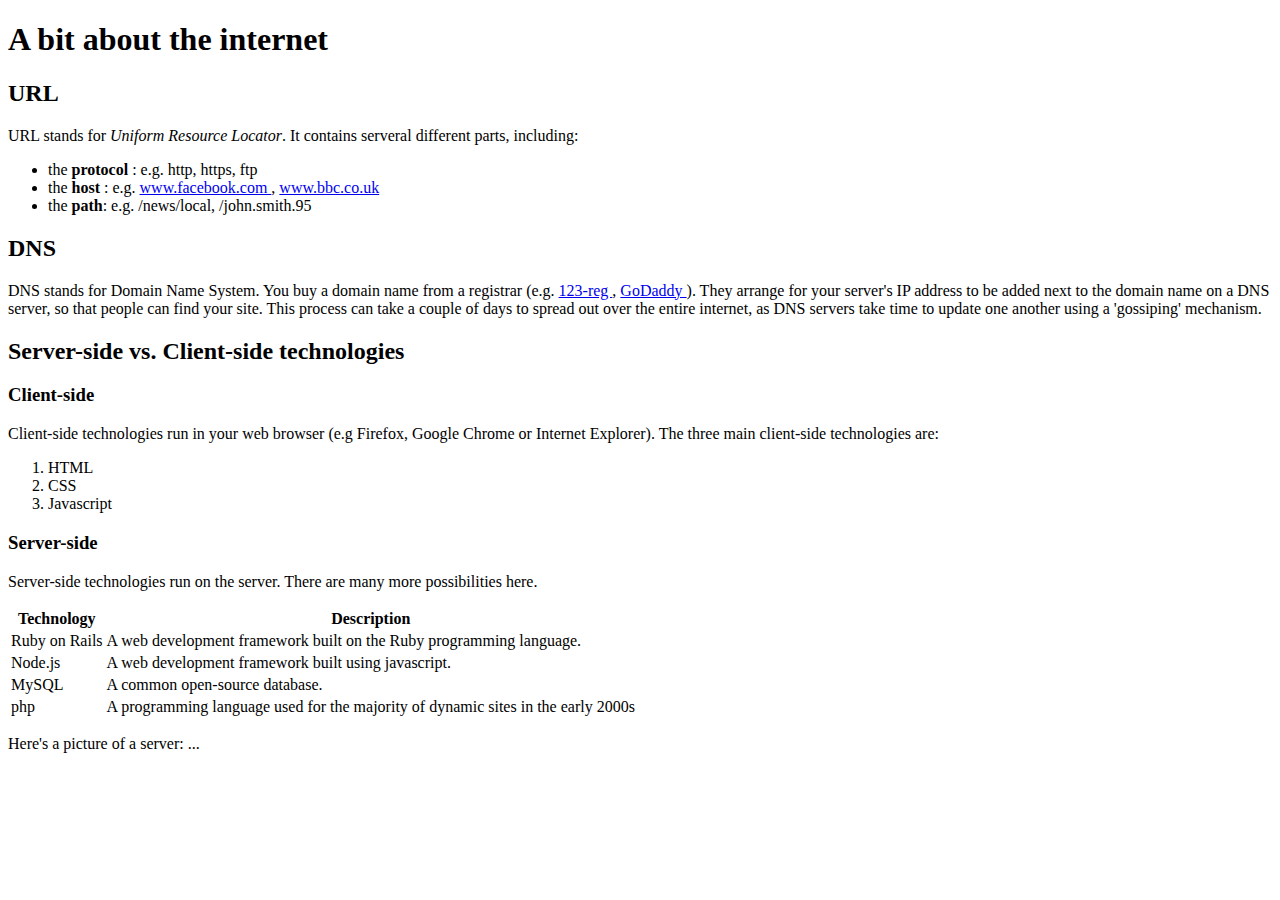
<file: abitabouttheinernet.html>
<!DOCTYPE html>
<html>
<h1>A bit about the internet</h1>
<p>
	<h2>URL</h2>
	<body>
		<p>URL stands for <em>Uniform Resource Locator</em>. It contains serveral different parts, including:
			<div>
				<ul>
					<li>the <strong>protocol</strong> : e.g. http, https, ftp </li>
					<li>the <strong>host</strong> : e.g. <a href="www.facebook.com"> www.facebook.com </a>, <a href= "www.bbc.co.uk"> www.bbc.co.uk </a> </li>
					<li>the <strong>path</strong>: e.g. /news/local, /john.smith.95</li>
				</ul>
			</p>
			<h2>DNS</h2>
		<body>
				<p>DNS stands for Domain Name System. You buy a domain name from a registrar (e.g. <a href= "www.123-reg.com">123-reg </a>, <a href= "www.godaddy.com"> GoDaddy </a>). They arrange for your server's IP address to be added next to the domain name on a DNS server, so that people can find your site. This process can take a couple of days to spread out over the entire internet, as DNS servers take time to update one another using a 'gossiping' mechanism.
					<p>
						<h2>Server-side vs. Client-side technologies</h2>

						<h3>Client-side</h3>
						<body>
							<p>Client-side technologies run in your web browser (e.g Firefox, Google Chrome or Internet Explorer). The three main client-side technologies are:
								<ol>
									<li>HTML</li>
									<li>CSS</li>
									<li>Javascript</li>
								</ol>
								<p>
									<h3>Server-side</h3>
									<body>
										<p>Server-side technologies run on the server. There are many more possibilities here.
											<table>
												<thead>
													<tr>
														<th>Technology</th>			<th>Description</th>
													</tr>
												</thead>
												<tbody>
													<tr>
														<td>Ruby on Rails</td>		<td>A web development framework built on the Ruby programming language.</td>
													</tr>
													<tr>
														<td>Node.js</td> 			<td>A web development framework built using javascript.</td>
													</tr>
													<tr>
														<td>MySQL</td> 				<td>A common open-source database.</td>
													</tr>
													<tr>
														<td>php</td> 				<td>A programming language used for the majority of dynamic sites in the early 2000s</td>
													</tr>
												</tbody>
											</table>
										</p>
									</body>

									Here's a picture of a server: ...
</file>
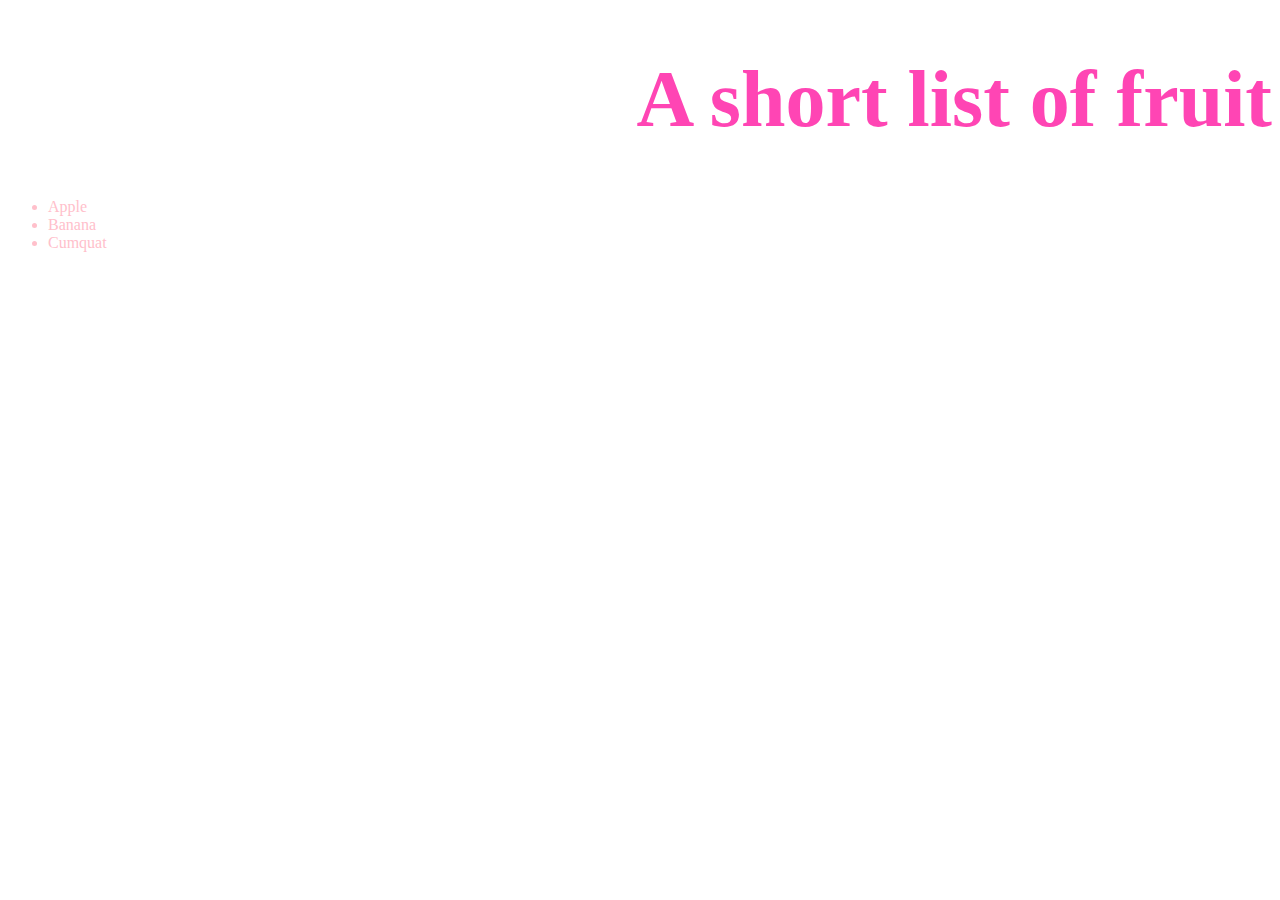
<file: javascript.html>
<!DOCTYPE html>

<html>
<head>
<script src="jquery-2.2.4.min.js"></script>
<script src="main.js"></script>
</head>
<body>
	<h1>A short list of fruit</h1>

  <ul id="fruit-list">
    <li>Apple</li>
    <li>Banana</li>
    <li>Cumquat</li>
  </ul>
</body>
</html>
</file>
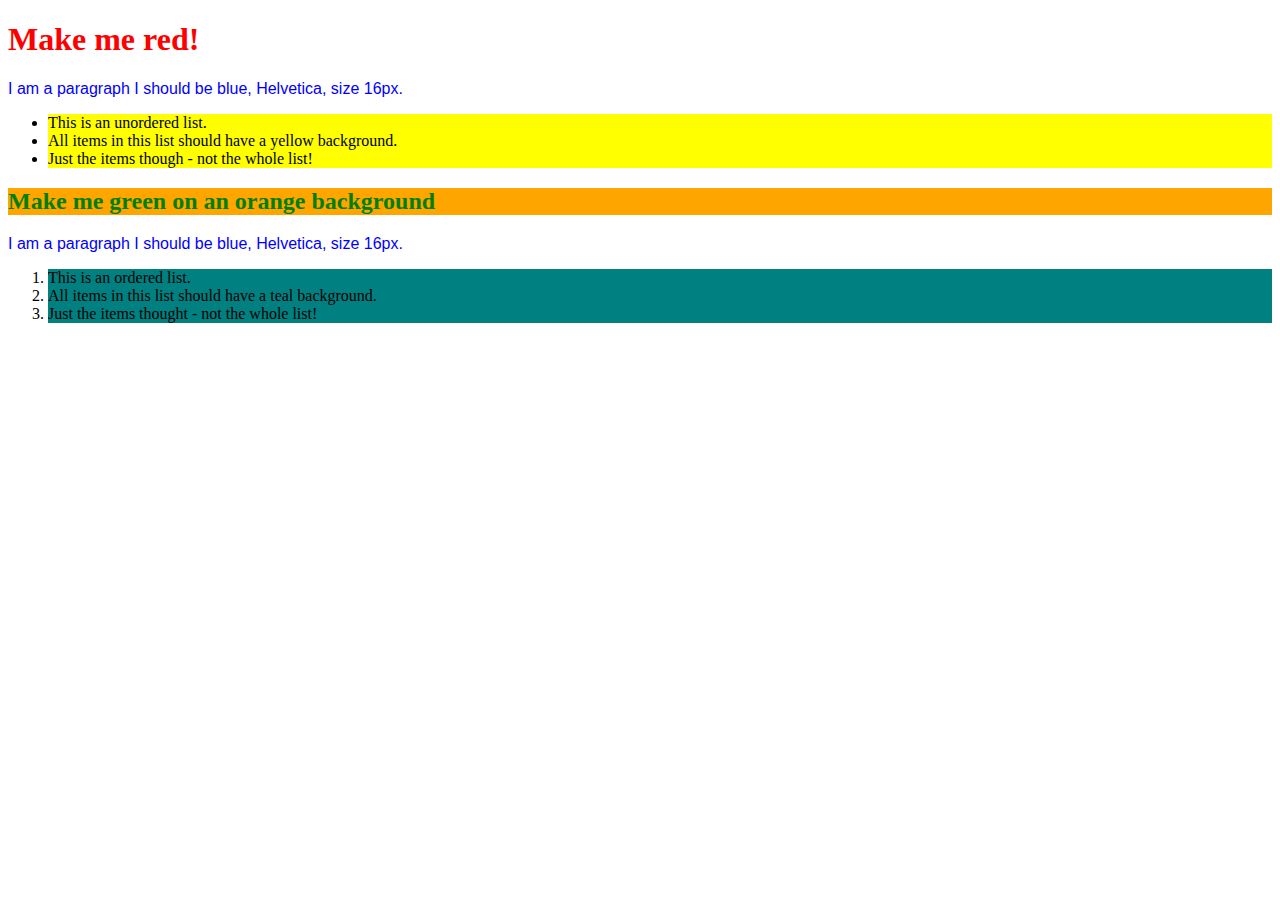
<file: html2-master/exercise1.html>
<!DOCTYPE html>
<html>
    <head>
        <title>CSS Exercises 1</title>
        <link rel= "stylesheet" type= "text/css" href= "style.css">
    </head>
    <body>
        <h1>Make me red!</h1>

        <p>I am a paragraph I should be blue, Helvetica, size 16px.</p>

        <ul>
            <li>This is an unordered list.</li>
            <li>All items in this list should have a yellow background.</li>
            <li>Just the items though - not the whole list!</li>
        </ul>

        <h2>Make me green on an orange background</h2>

        <p>I am a paragraph I should be blue, Helvetica, size 16px.</p>

        <ol>
            <li>This is an ordered list.</li>
            <li>All items in this list should have a teal background.</li>
            <li>Just the items thought - not the whole list!</li>
        </ol>

    </body>
</html>
</file>
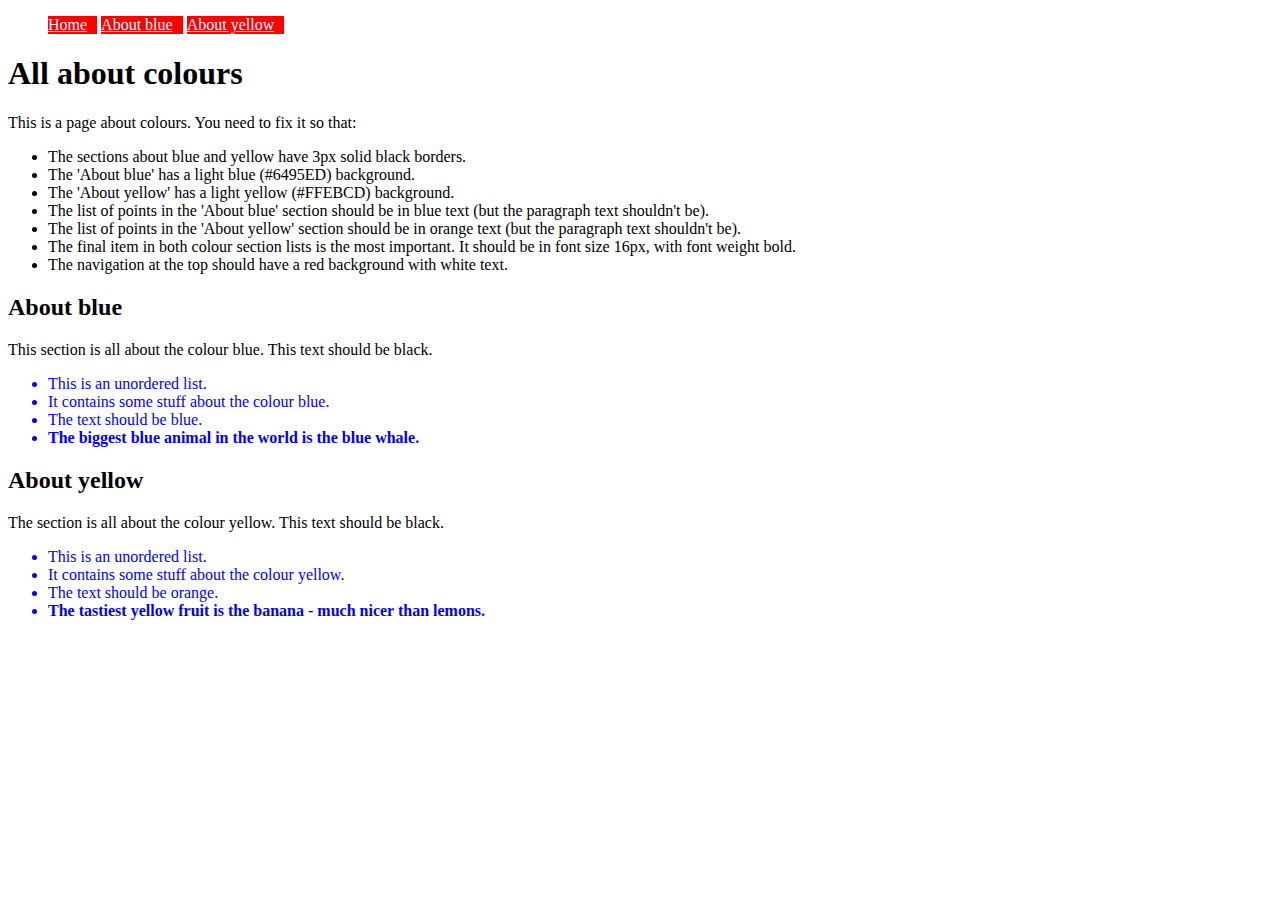
<file: html2-master/exercise2.html>
<!DOCTYPE html>
<html>
    <head>
        <title>CSS Exercises 1</title>
        <link rel= "stylesheet" type= "text/css" href= "style2.css">
        <style>
            ul.nav li{ 
                display: inline-block;
                padding-right: 10px;
            }
        </style>
    </head>
    <body>
        <ul class='nav'>
            <li><a href="#explanation">Home</a></li>
            <li><a href="#about_blue">About blue</a></li>
            <li><a href="#about_yellow">About yellow</a></li>
        </ul>

        <div id='page_content'>

            <h1>All about colours</h1>

            <div id='explanation'>
                <p>This is a page about colours. You need to fix it so that:</p>
                <ul>
                    <li>The sections about blue and yellow have 3px solid black borders.</li>
                    <li>The 'About blue' has a light blue (#6495ED) background.</li>
                    <li>The 'About yellow' has a light yellow (#FFEBCD) background.</li>
                    <li>The list of points in the 'About blue' section should be in blue text (but the paragraph text shouldn't be).</li>
                    <li>The list of points in the 'About yellow' section should be in orange text (but the paragraph text shouldn't be).</li>
                    <li>The final item in both colour section lists is the most important. It should be in font size 16px, with font weight bold.</li>
                    <li>The navigation at the top should have a red background with white text.</li>
                </ul>

            </div>

            <div id='about_blue' class='color-info'>
                <h2>About blue</h2>

                <p>This section is all about the colour blue. This text should be black.</p>

                <ul>
                    <li>This is an unordered list.</li>
                    <li>It contains some stuff about the colour blue.</li>
                    <li>The text should be blue.</li>
                    <li class='important'>The biggest blue animal in the world is the blue whale.</li>
                </ul>

            </div>

            <div id='about_yellow' class='color-info'>
                <h2>About yellow</h2>

                <p>The section is all about the colour yellow. This text should be black.</p>

                <ul>
                    <li>This is an unordered list.</li>
                    <li>It contains some stuff about the colour yellow.</li>
                    <li>The text should be orange.</li>
                    <li class='important'>The tastiest yellow fruit is the banana - much nicer than lemons.</li>
                </ul>

            </div>

    </body>
</html>
</file>
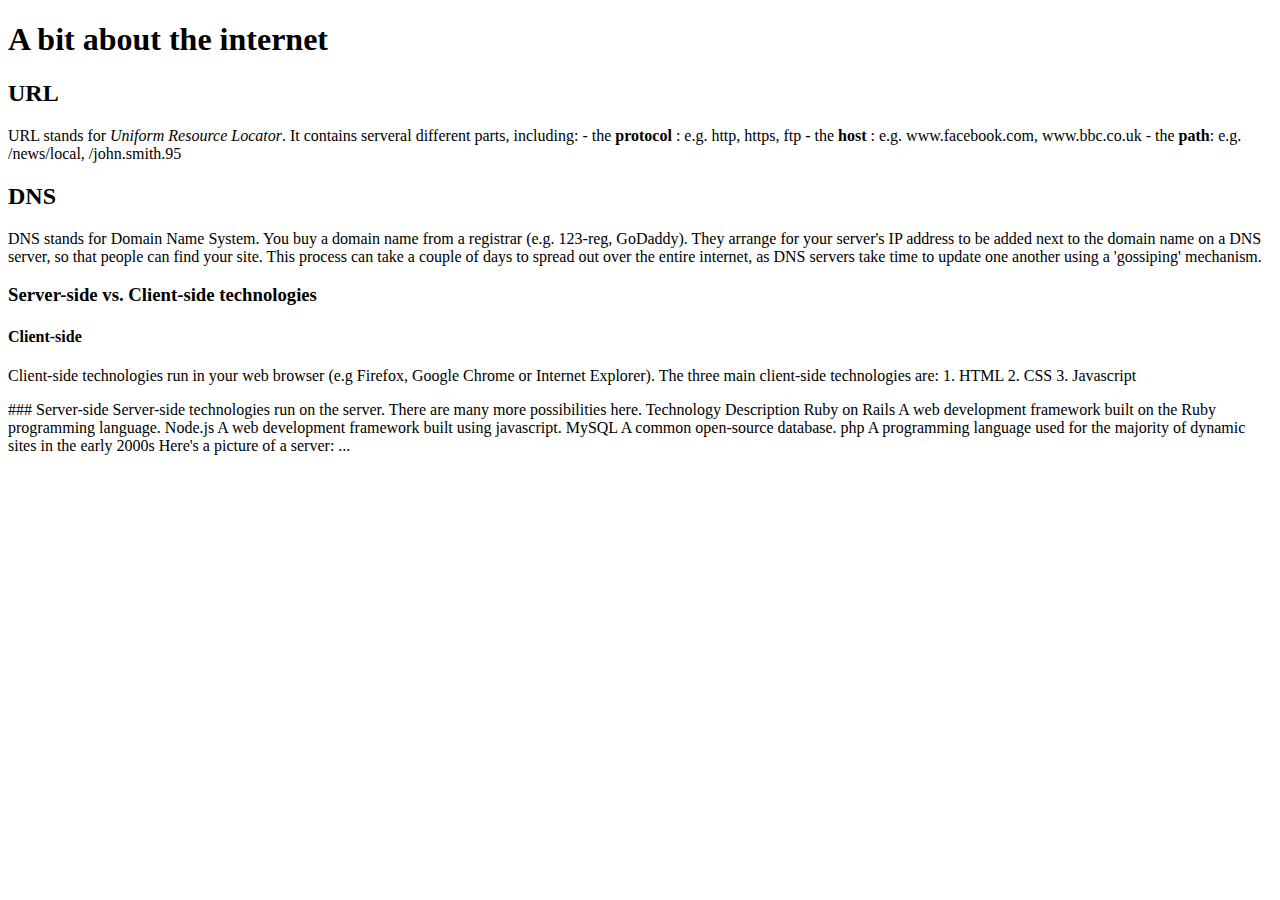
<file: learning_html-master/notes.html>
<!DOCTYPE html>
<html>
<h1>A bit about the internet</h1>
<p>
	<h2>URL</h2>
	<body>
		<p>URL stands for <em>Uniform Resource Locator</em>. It contains serveral different parts, including:

			- the <strong>protocol</strong> : e.g. http, https, ftp
			- the <strong>host</strong> : e.g. www.facebook.com, www.bbc.co.uk
			- the <strong>path</strong>: e.g. /news/local, /john.smith.95
		</p>
		<h2>DNS</h2>
		<body>
			<p>DNS stands for Domain Name System. You buy a domain name from a registrar (e.g. 123-reg, GoDaddy). They arrange for your server's IP address to be added next to the domain name on a DNS server, so that people can find your site. This process can take a couple of days to spread out over the entire internet, as DNS servers take time to update one another using a 'gossiping' mechanism.
				<p>
					<h3>Server-side vs. Client-side technologies</h3>

					<h4>Client-side</h4>
					<body>
						<p>Client-side technologies run in your web browser (e.g Firefox, Google Chrome or Internet Explorer). The three main client-side technologies are:

							1. HTML
							2. CSS
							3. Javascript
							<p>
								### Server-side

								Server-side technologies run on the server. There are many more possibilities here.

								Technology			Description
								Ruby on Rails		A web development framework built on the Ruby programming language.
								Node.js 			A web development framework built using javascript.
								MySQL 				A common open-source database.
								php 				A programming language used for the majority of dynamic sites in the early 2000s

								Here's a picture of a server: ...
</file>
<file: html2-master/style.css>
h1 {color: red;} 
p {font-family: 'Helvetica';
font-size: 16px;
color: blue;}
ul li {background-color: yellow;}
h2 {color: green;
background-color: orange}
ol li {background-color: teal}
</file>
<file: html2-master/style2.css>
ul.nav li{ 
                display: inline-block;
                padding-right: 10px; background-color: red;
            } 
a {color: white;}
#explanation li {color:black;}
ul li {color: blue;}
.important {font-weight: 600}
/* make the li with id="colors_list" purple */
</file>
